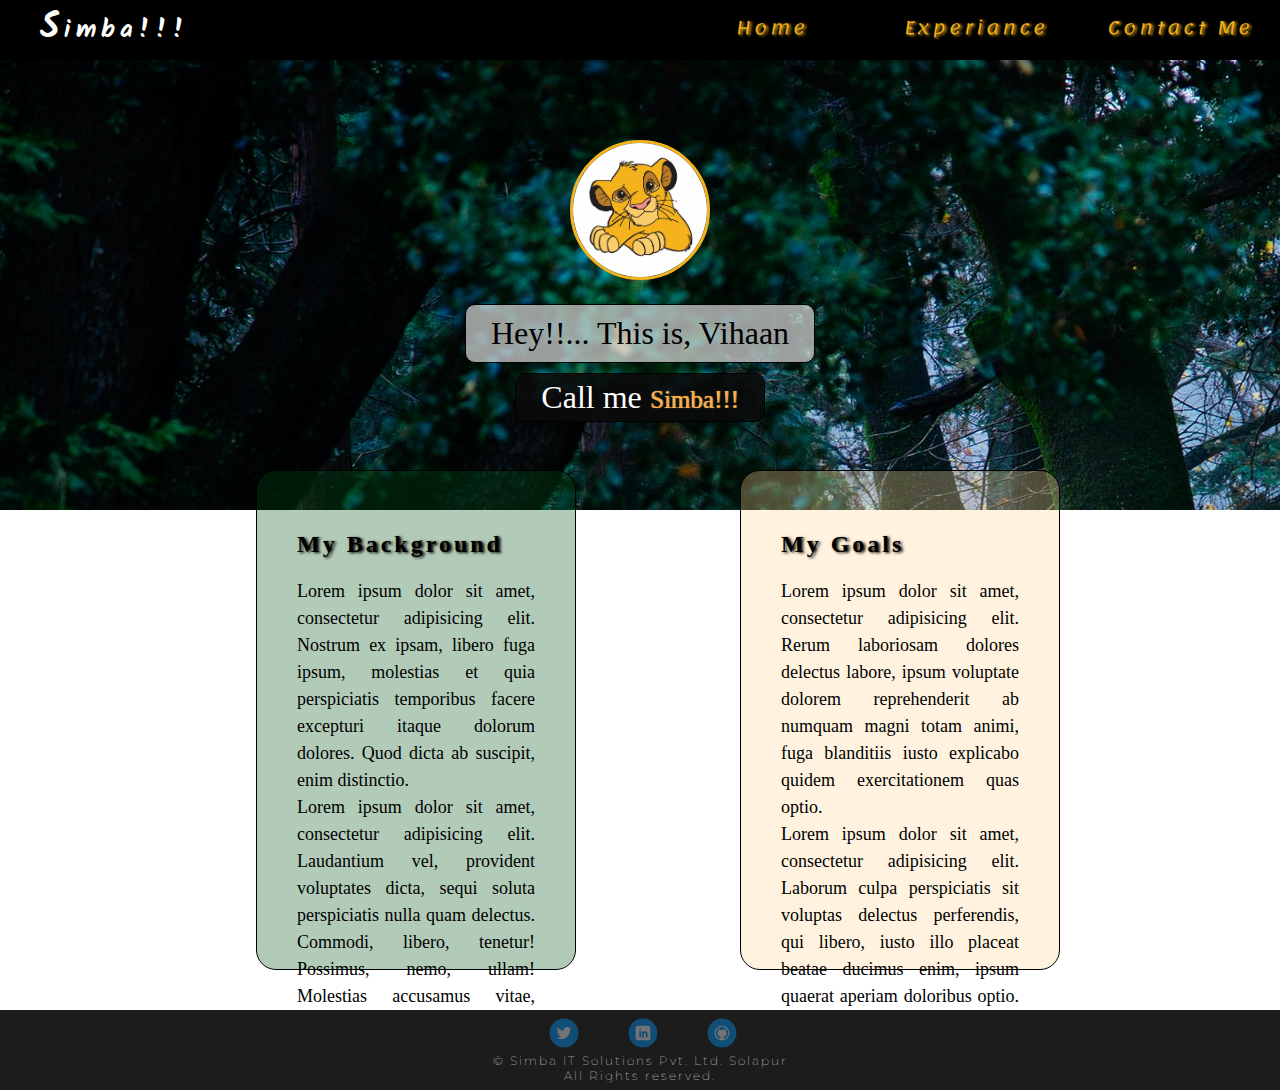
<file: Session-8 - 9 - Profile Project/index.html>
<!DOCTYPE html>
<html lang="en">
<head>
    <meta charset="UTF-8">
    <title>Creating Navigation Menu and Understanding CSS Position properties</title>
    <link type="text/css" rel="stylesheet" href="style.css">
</head>
<body>
    <div class="nav-bar">
        <a href="#">
           <div class="logo">
               <p class="logo-text glow"> Simba!!! </p>
           </div>
        </a>
        <div class="nav-items">
            <ul>
                <a href="#section-home"><li class="nav-item">Home</li></a>
                <a href="#section-projects"><li class="nav-item">Experiance</li></a>
                <a href="#section-team"><li class="nav-item">Contact Me</li></a>
            </ul>
        </div>
    </div>
    <section class="section-home" id="#section-home">
        <div class="simba-circle">
            <img class="simba-img-1" src="images/simba-10.jpg" alt="">
        </div>
        <div class="simba-headings hello">
            <h1>Hey!!... This is, <span>Vihaan</span></h1>
        </div>
        <div class="simba-headings callme">
            <h1>Call me <span>Simba!!!</span></h1>
        </div>
    </section>
    <section class="info">
        <div class="cards background-card">
            <h2 class="card-heading">My Background</h2>
            <p class="card-para">Lorem ipsum dolor sit amet, consectetur adipisicing elit. Nostrum ex ipsam, libero fuga ipsum, molestias et quia perspiciatis temporibus facere excepturi itaque dolorum dolores. Quod dicta ab suscipit, enim distinctio.</p>
            <p class="card-para">Lorem ipsum dolor sit amet, consectetur adipisicing elit. Laudantium vel, provident voluptates dicta, sequi soluta perspiciatis nulla quam delectus. Commodi, libero, tenetur! Possimus, nemo, ullam! Molestias accusamus vitae, repellat aperiam.</p>
        </div>
        <div class="cards goals-card">
            <h2 class="card-heading">My Goals</h2>
            <p class="card-para">Lorem ipsum dolor sit amet, consectetur adipisicing elit. Rerum laboriosam dolores delectus labore, ipsum voluptate dolorem reprehenderit ab numquam magni totam animi, fuga blanditiis iusto explicabo quidem exercitationem quas optio.</p>
            <p class="card-para">Lorem ipsum dolor sit amet, consectetur adipisicing elit. Laborum culpa perspiciatis sit voluptas delectus perferendis, qui libero, iusto illo placeat beatae ducimus enim, ipsum quaerat aperiam doloribus optio. Blanditiis, esse.</p>
        </div>
    </section>
    <footer class="footer">
        <ul>
            <li><a href="https://twitter.com/amophare" target="_blank" class="social twitter">Twitter</a></li>
            <li><a href="https://www.linkedin.com/in/amophare/" target="_blank" class="social linkedin">LinkedIn</a></li>
            <li><a href="https://github.com/amophare" target="_blank" class="social github">Github</a></li>
        </ul>
        <p>&#169; Simba IT Solutions Pvt. Ltd. Solapur</p>
        <p>All Rights reserved.</p>
    </footer>
</body>
</html>
</file>
<file: Session-8 - 9 - Profile Project/style.css>
@import url('https://fonts.googleapis.com/css2?family=Kalam:wght@700&display=swap');
@import url('https://fonts.googleapis.com/css2?family=Lemonada:wght@300;500;700&display=swap');
@import url('https://fonts.googleapis.com/css2?family=Montserrat:wght@100;400;700&display=swap');

*{
    margin: 0;
    padding: 0;
    box-sizing: border-box;
}
.nav-bar {
    height: 60px;
    width: 100%;
    background-color: black;
    position: fixed;
    top: 0;
    left: 0;
    z-index: 100;
}
.logo {
    float: left;
    margin-left: 40px;
}
.logo-text{
    font-size: 25px;
    font-family: Kalam;
    font-weight: 700;
    color: white;
    letter-spacing: 5px;
}
.logo-text::first-letter{
    font-size: 35px;
}
.nav-items {
    float: right;
}
.nav-items a{
    display: inline-block;
    list-style: none;
    text-decoration: none;
    width: 180px;
    margin: 10px;
}
.nav-item {
    font-family: Lemonada;
    font-size: 18px;
    font-weight: 300;
    color: #f4b21d;
    text-shadow: 2px 1px 3px ;
    text-align: center;
    letter-spacing: 3px;
    
}
.nav-item:hover{
    font-size: 18px;
    font-weight: 300;
    color: black;
    text-decoration: underline;
    text-decoration-color: orange;
    background-color: white;
    border-radius: 5px;
}
.section-home {
    clear: both;
    height: 450px;
    position: relative;
    top: 60px;
    background-image: url(images/forest-dark.jpg) ;
}
.simba-circle {
    text-align: center;   
}
.simba-img-1{
    margin-top: 80px;
    width: 140px;
    height: 140px;
    border: 3.5px solid #f4b21d;
    transition: all .5s;
    cursor: pointer;
    border-radius: 50%;
}
.simba-img-1:hover {
  transform: scale(1.3) rotate(10deg);
}
.simba-headings{
    margin: auto;
    text-align: center;
    border: 1px solid black;
    border-radius: 10px;
}
.hello{
    background-color: rgb(219, 219, 219, 70%);
    width: 350px;
    margin-top: 20px;
    padding: 10px;
    
}
.hello >h1{
    font-weight: 300;
}

.callme > h1 {
    font-weight: 200;
}

.callme > h1 > span{
    color: #ffad4d;
    font-size: 25px;
    font-weight: 300;
    text-shadow: 1px 0px 1px;
}
.callme{
    background-color: rgb(10, 10, 10, 90%);
    width: 250px;
    margin-top: 10px;
    padding: 5px;
    color: white;
}
.info {
    position: relative;
    top: 60px;
    width: 100%;
    height: 500px;
}
.cards{
    position: relative;
    top: -40px;
    left: 20%;
    width: 25%;
    height: 500px;
    text-align: justify;
    display: inline-block;
    padding: 40px;
    border: 1px solid black;
    border-radius: 20px;
    transition: all .5s;
}
.cards:hover{
    box-shadow: 0 0 8px 1px;
}
.background-card{
    margin-right: 80px;
    background-color: rgb(0, 82, 22, 30%);
    
}
.goals-card{
    margin-left: 80px;
    background-color: rgb(255, 214, 148, 30%);
}
.card-heading{
    padding: 20px 0;
    letter-spacing: 3px;
    text-shadow: 2px 1px 3px ;
}
.card-para{
    font-size: 18px;
    line-height: 1.5;
}

.footer{
    position: relative;
    top: 60px;
    width: 100%;
    height: 80px;
    background-color: #1c1c1c;
    color: white;
    padding: 3px;
}
.footer > p{
    font-size: 12px;
    font-weight: 100;
    text-align: center;
    letter-spacing: 2px;
    font-family: Montserrat;
    
}
footer ul {
  list-style-type: none;
  margin: 0;
  padding: 5px 0;
  text-align: center;
}

footer ul li {
  display: inline-block;
  padding: 0 20px;
}

a.social {
  display: inline-block;
  text-indent: -9999px;
  margin-left: 5px;
  width: 30px;
  height: 30px;
  background-size: 30px 30px;
  opacity: .4;
  transition: all .5s;
}
a.twitter {
  background-image: url(images/twitter.svg);
}
a.linkedin {
  background-image: url(images/linkedin.svg);
}
a.github {
  background-image: url(images/github.svg);
}
a.social:hover {
  opacity: 1;
}


.glow {
  color: #fff;
  text-align: center;
  -webkit-animation: glow 1s ease-in-out infinite alternate;
  -moz-animation: glow 1s ease-in-out infinite alternate;
  animation: glow 1s ease-in-out infinite alternate;
}

@-webkit-keyframes glow {
  from {
    text-shadow: 0 0 5px #fff, 0 0 10px #fff, 0 0 15px #e64700, 0 0 20px #e64700, 0 0 20px #e64700, 0 0 35px #e64700, 0 0 45px #e64700;
  }
  
  to {
    text-shadow: 0 0 5px #fff, 0 0 10px #ff4da6, 0 0 15px #ffad4d, 0 0 20px #ffad4d, 0 0 20px #ffad4d, 0 0 35px #ffad4d, 0 0 45px #ffad4d;
  }
}
</file>
